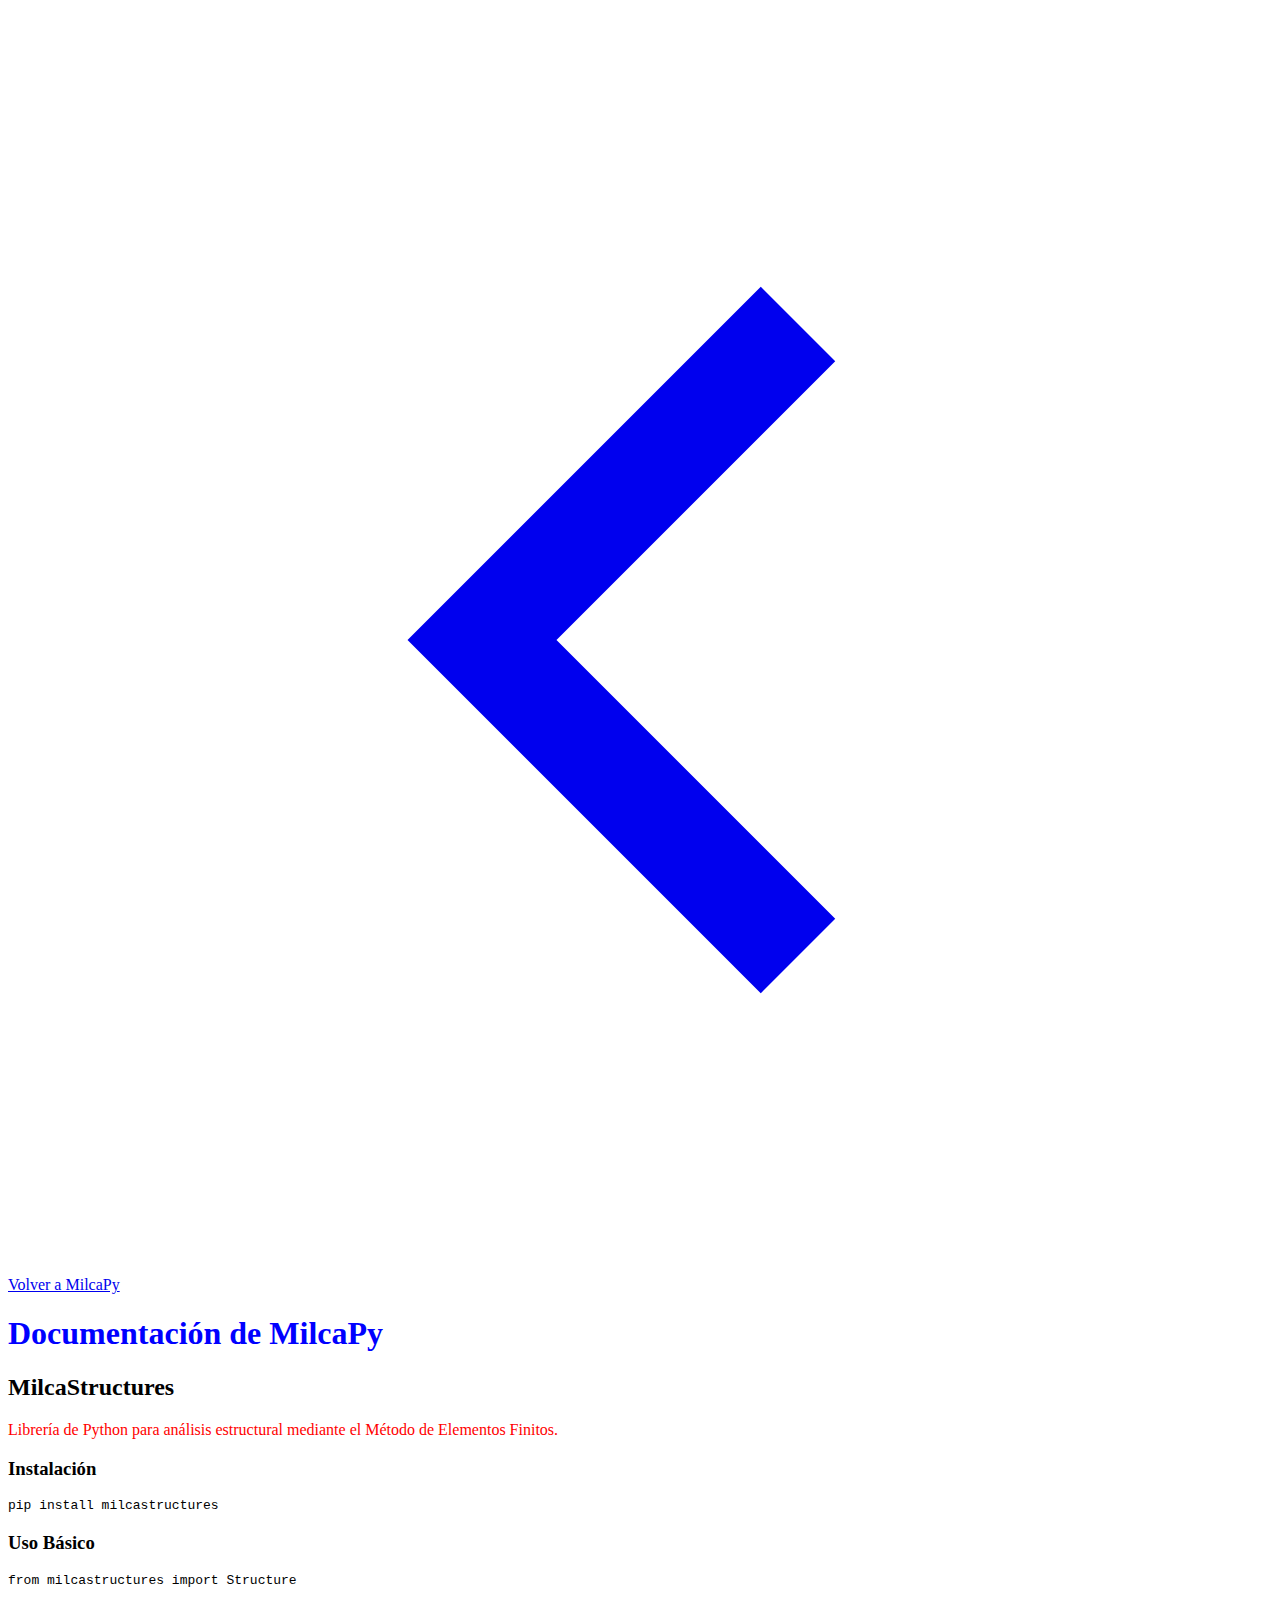
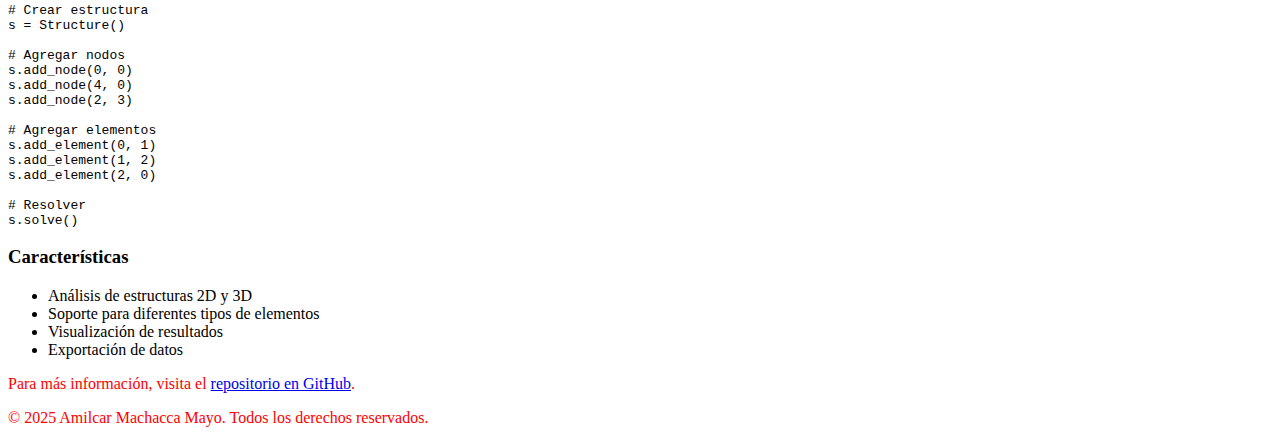
<file: documentacion-milcapy.html>
<!DOCTYPE html>
<html lang="es">
<head>
    <meta charset="UTF-8">
    <meta name="viewport" content="width=device-width, initial-scale=1.0">
    <meta name="description" content="Documentación de MilcaPy">
    <title>Documentación MilcaPy | Amilcar Machacca Mayo</title>
    <link rel="preconnect" href="https://fonts.googleapis.com">
    <link rel="preconnect" href="https://fonts.gstatic.com" crossorigin>
    <link href="https://fonts.googleapis.com/css2?family=Inter:wght@400;500;600;700&display=swap" rel="stylesheet">
    <link rel="stylesheet" href="styles.css">
</head>
<body class="project-page">
    <header class="project-header">
        <a href="proyecto-milcapy.html" class="back-link">
            <svg class="back-icon" viewBox="0 0 24 24" fill="none" stroke="currentColor" stroke-width="2">
                <polyline points="15 18 9 12 15 6"/>
            </svg>
            Volver a MilcaPy
        </a>
    </header>

    <main class="project-main">
        <article class="documentation">
            <div class="doc-content">
                <h1>Documentación de MilcaPy</h1>
                
                <div id="markdown-content" class="markdown-body">
                    <p class="loading-text">Cargando documentación...</p>
                </div>

                <noscript>
                    <div class="markdown-body">
                        <h2>MilcaStructures</h2>
                        <p>Librería de Python para análisis estructural mediante el Método de Elementos Finitos.</p>
                        
                        <h3>Instalación</h3>
                        <pre><code>pip install milcastructures</code></pre>
                        
                        <h3>Uso Básico</h3>
                        <pre><code>from milcastructures import Structure

# Crear estructura
s = Structure()

# Agregar nodos
s.add_node(0, 0)
s.add_node(4, 0)
s.add_node(2, 3)

# Agregar elementos
s.add_element(0, 1)
s.add_element(1, 2)
s.add_element(2, 0)

# Resolver
s.solve()</code></pre>
                        
                        <h3>Características</h3>
                        <ul>
                            <li>Análisis de estructuras 2D y 3D</li>
                            <li>Soporte para diferentes tipos de elementos</li>
                            <li>Visualización de resultados</li>
                            <li>Exportación de datos</li>
                        </ul>

                        <p>Para más información, visita el <a href="https://github.com/amachacca/MilcaStructures" target="_blank">repositorio en GitHub</a>.</p>
                    </div>
                </noscript>
            </div>
        </article>
    </main>

    <footer class="project-footer">
        <p>© 2025 Amilcar Machacca Mayo. Todos los derechos reservados.</p>
    </footer>

    <script>
        // Intentar cargar README desde GitHub
        async function loadReadme() {
            const container = document.getElementById('markdown-content');
            try {
                // Usar la API de GitHub para obtener el README en formato HTML
                const response = await fetch('https://api.github.com/repos/amachacca/MilcaStructures/readme', {
                    headers: {
                        'Accept': 'application/vnd.github.html+json'
                    }
                });
                
                if (response.ok) {
                    const html = await response.text();
                    container.innerHTML = html;
                } else {
                    throw new Error('No se pudo cargar');
                }
            } catch (error) {
                // Mostrar contenido local si falla
                container.innerHTML = `
                    <h2>MilcaStructures</h2>
                    <p>Librería de Python para análisis estructural mediante el Método de Elementos Finitos.</p>
                    
                    <h3>Instalación</h3>
                    <pre><code>pip install milcastructures</code></pre>
                    
                    <h3>Uso Básico</h3>
                    <pre><code>from milcastructures import Structure

# Crear estructura
s = Structure()

# Agregar nodos
s.add_node(0, 0)
s.add_node(4, 0)
s.add_node(2, 3)

# Agregar elementos
s.add_element(0, 1)
s.add_element(1, 2)
s.add_element(2, 0)

# Resolver
s.solve()</code></pre>
                    
                    <h3>Características</h3>
                    <ul>
                        <li>Análisis de estructuras 2D y 3D</li>
                        <li>Soporte para diferentes tipos de elementos</li>
                        <li>Visualización de resultados</li>
                        <li>Exportación de datos</li>
                    </ul>

                    <p>Para más información, visita el <a href="https://github.com/amachacca/MilcaStructures" target="_blank">repositorio en GitHub</a>.</p>
                `;
            }
        }
        
        loadReadme();
    </script>
</body>
</html>
</file>
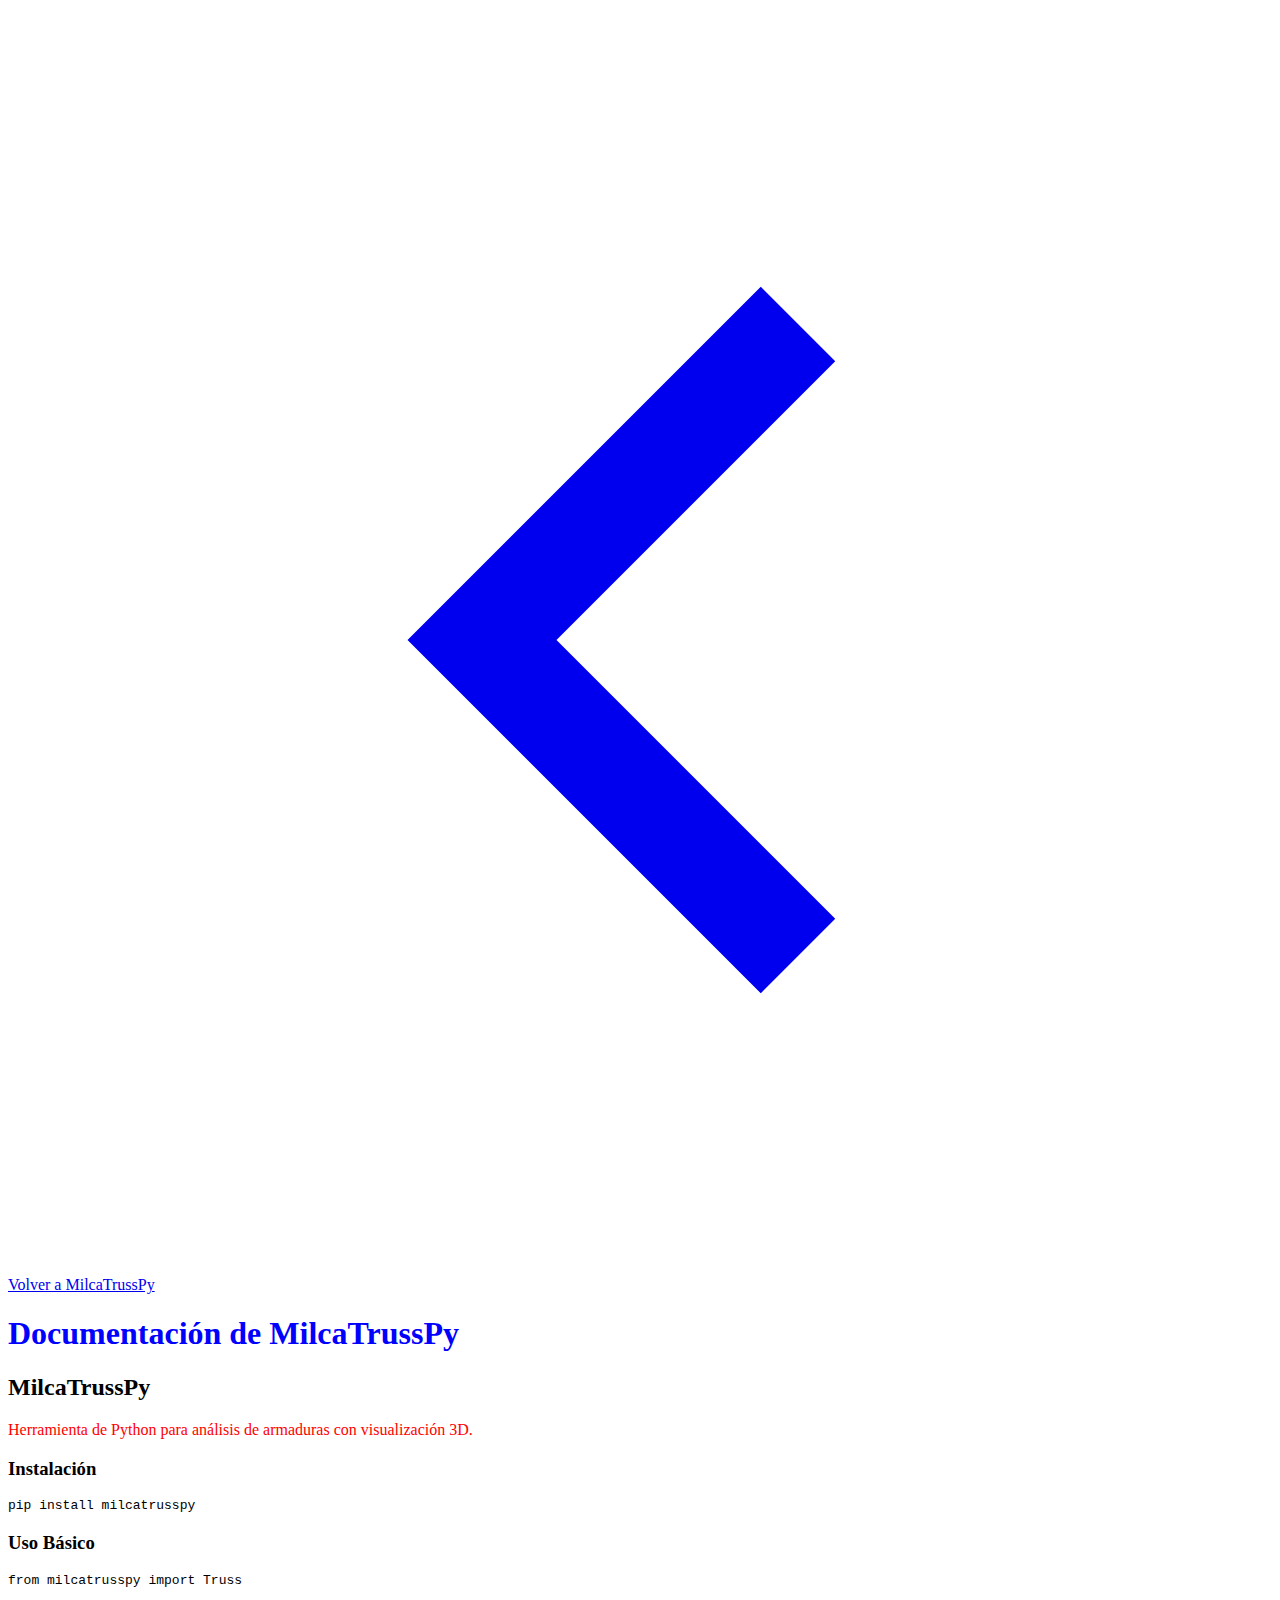
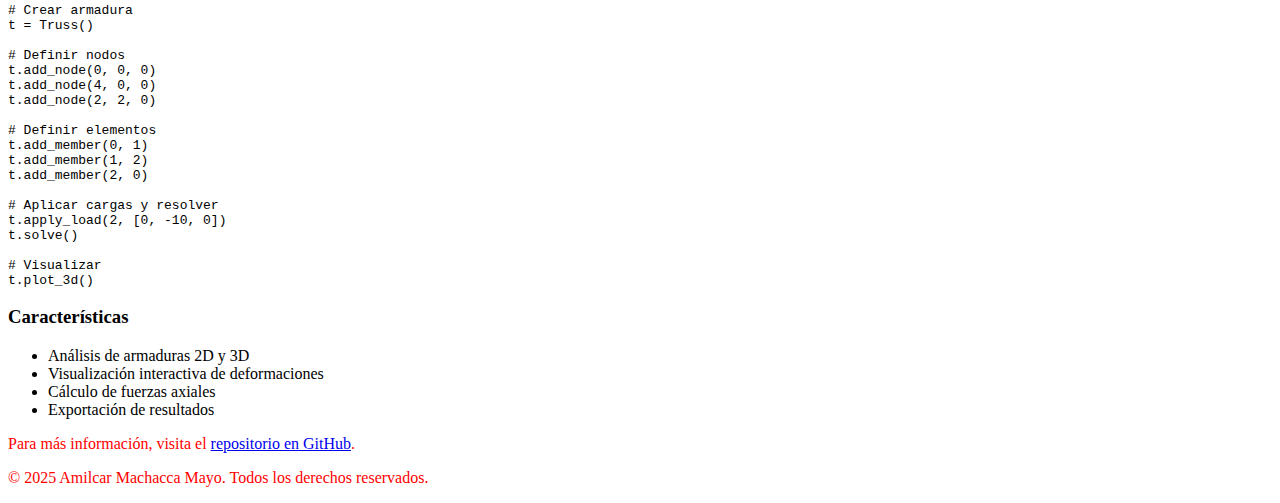
<file: documentacion-milcatrusspy.html>
<!DOCTYPE html>
<html lang="es">
<head>
    <meta charset="UTF-8">
    <meta name="viewport" content="width=device-width, initial-scale=1.0">
    <meta name="description" content="Documentación de MilcaTrussPy">
    <title>Documentación MilcaTrussPy | Amilcar Machacca Mayo</title>
    <link rel="preconnect" href="https://fonts.googleapis.com">
    <link rel="preconnect" href="https://fonts.gstatic.com" crossorigin>
    <link href="https://fonts.googleapis.com/css2?family=Inter:wght@400;500;600;700&display=swap" rel="stylesheet">
    <link rel="stylesheet" href="styles.css">
</head>
<body class="project-page">
    <header class="project-header">
        <a href="proyecto-milcatrusspy.html" class="back-link">
            <svg class="back-icon" viewBox="0 0 24 24" fill="none" stroke="currentColor" stroke-width="2">
                <polyline points="15 18 9 12 15 6"/>
            </svg>
            Volver a MilcaTrussPy
        </a>
    </header>

    <main class="project-main">
        <article class="documentation">
            <div class="doc-content">
                <h1>Documentación de MilcaTrussPy</h1>
                
                <div id="markdown-content" class="markdown-body">
                    <p class="loading-text">Cargando documentación...</p>
                </div>

                <noscript>
                    <div class="markdown-body">
                        <h2>MilcaTrussPy</h2>
                        <p>Herramienta de Python para análisis de armaduras con visualización 3D.</p>
                        
                        <h3>Instalación</h3>
                        <pre><code>pip install milcatrusspy</code></pre>
                        
                        <h3>Uso Básico</h3>
                        <pre><code>from milcatrusspy import Truss

# Crear armadura
t = Truss()

# Definir nodos
t.add_node(0, 0, 0)
t.add_node(4, 0, 0)
t.add_node(2, 2, 0)

# Definir elementos
t.add_member(0, 1)
t.add_member(1, 2)
t.add_member(2, 0)

# Aplicar cargas y resolver
t.apply_load(2, [0, -10, 0])
t.solve()

# Visualizar
t.plot_3d()</code></pre>
                        
                        <h3>Características</h3>
                        <ul>
                            <li>Análisis de armaduras 2D y 3D</li>
                            <li>Visualización interactiva de deformaciones</li>
                            <li>Cálculo de fuerzas axiales</li>
                            <li>Exportación de resultados</li>
                        </ul>

                        <p>Para más información, visita el <a href="https://github.com/amachacca/milcatrusspy" target="_blank">repositorio en GitHub</a>.</p>
                    </div>
                </noscript>
            </div>
        </article>
    </main>

    <footer class="project-footer">
        <p>© 2025 Amilcar Machacca Mayo. Todos los derechos reservados.</p>
    </footer>

    <script>
        async function loadReadme() {
            const container = document.getElementById('markdown-content');
            try {
                const response = await fetch('https://api.github.com/repos/amachacca/milcatrusspy/readme', {
                    headers: {
                        'Accept': 'application/vnd.github.html+json'
                    }
                });
                
                if (response.ok) {
                    const html = await response.text();
                    container.innerHTML = html;
                } else {
                    throw new Error('No se pudo cargar');
                }
            } catch (error) {
                container.innerHTML = `
                    <h2>MilcaTrussPy</h2>
                    <p>Herramienta de Python para análisis de armaduras con visualización 3D.</p>
                    
                    <h3>Instalación</h3>
                    <pre><code>pip install milcatrusspy</code></pre>
                    
                    <h3>Uso Básico</h3>
                    <pre><code>from milcatrusspy import Truss

# Crear armadura
t = Truss()

# Definir nodos
t.add_node(0, 0, 0)
t.add_node(4, 0, 0)
t.add_node(2, 2, 0)

# Definir elementos
t.add_member(0, 1)
t.add_member(1, 2)
t.add_member(2, 0)

# Aplicar cargas y resolver
t.apply_load(2, [0, -10, 0])
t.solve()

# Visualizar
t.plot_3d()</code></pre>
                    
                    <h3>Características</h3>
                    <ul>
                        <li>Análisis de armaduras 2D y 3D</li>
                        <li>Visualización interactiva de deformaciones</li>
                        <li>Cálculo de fuerzas axiales</li>
                        <li>Exportación de resultados</li>
                    </ul>

                    <p>Para más información, visita el <a href="https://github.com/amachacca/milcatrusspy" target="_blank">repositorio en GitHub</a>.</p>
                `;
            }
        }
        
        loadReadme();
    </script>
</body>
</html>
</file>
<file: styles.css>
body {
    background-color: rgb(255, 255, 255);
}

p {
    color: red;
}

h1 {
    color: blue;
}
</file>
